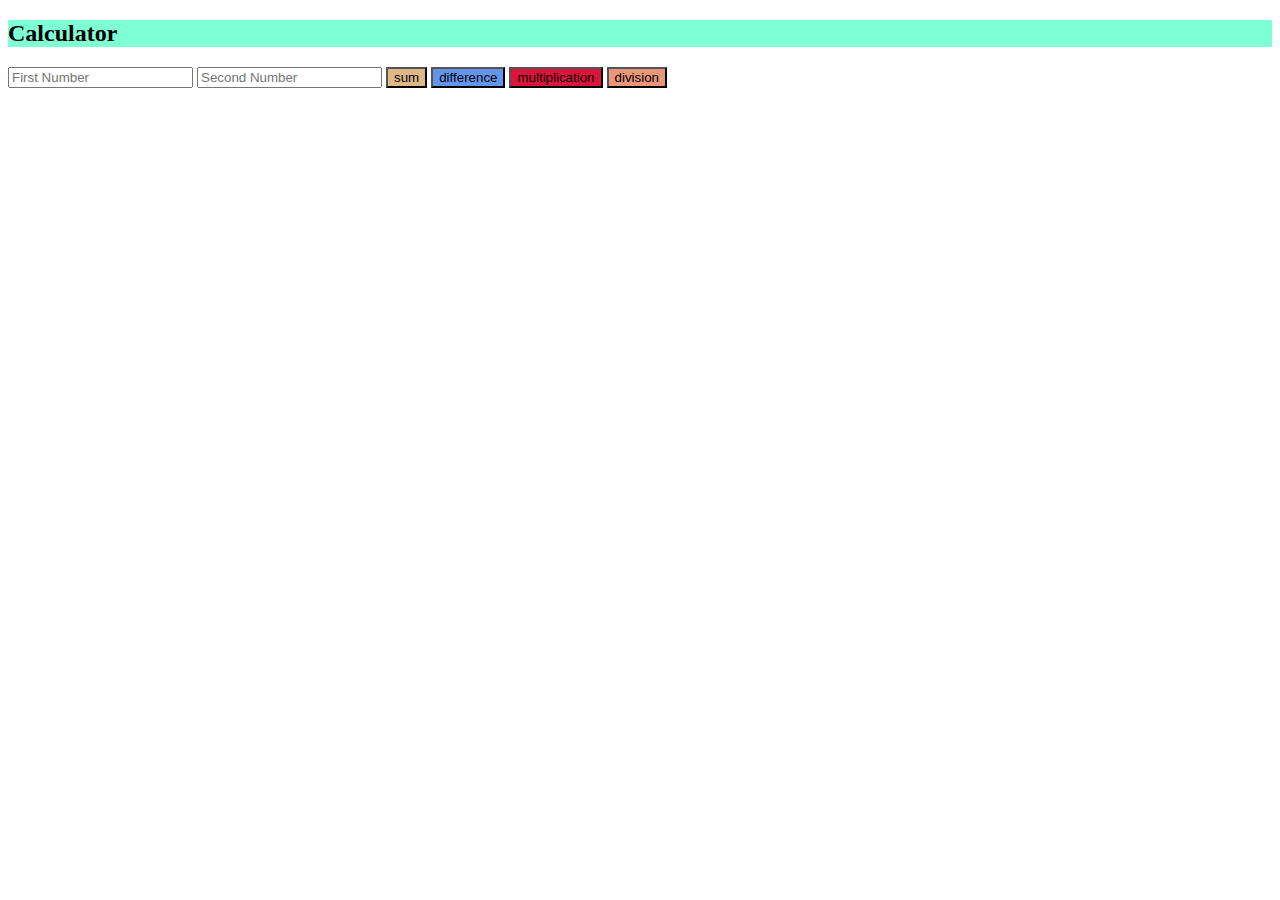
<file: index.html>
<!DOCTYPE html>
<html lang="en">
<head>
    <meta charset="UTF-8">
    <meta name="viewport" content="width=device-width, initial-scale=1.0">
    <title>Document</title>
    <link rel="stylesheet" href="css/style.css">
</head>
<body>

<h2>Calculator</h2>

<input id="num1" type="number" placeholder="First Number">
<input id="num2" type="number" placeholder="Second Number">
<button class="c1" onclick="Sum()">sum</button>
<button class="c2 " onclick="Difference()">difference</button>
<button class="c3" onclick="Multiplication()">multiplication</button>
<button class="c4" onclick="Division()">division</button>

<script src="js/script.js"></script>
</body>
</html>
</file>
<file: css/style.css>
h2{
    color: black;
    background-color: aquamarine;
}
.c1{
    color: black;
 background-color: burlywood;
}
.c2{
    color: black;
    background-color: cornflowerblue;
}
.c3{
    color:black;
    background-color: crimson;
}
.c4{
    color: black;
    background-color: darksalmon;
}
</file>
